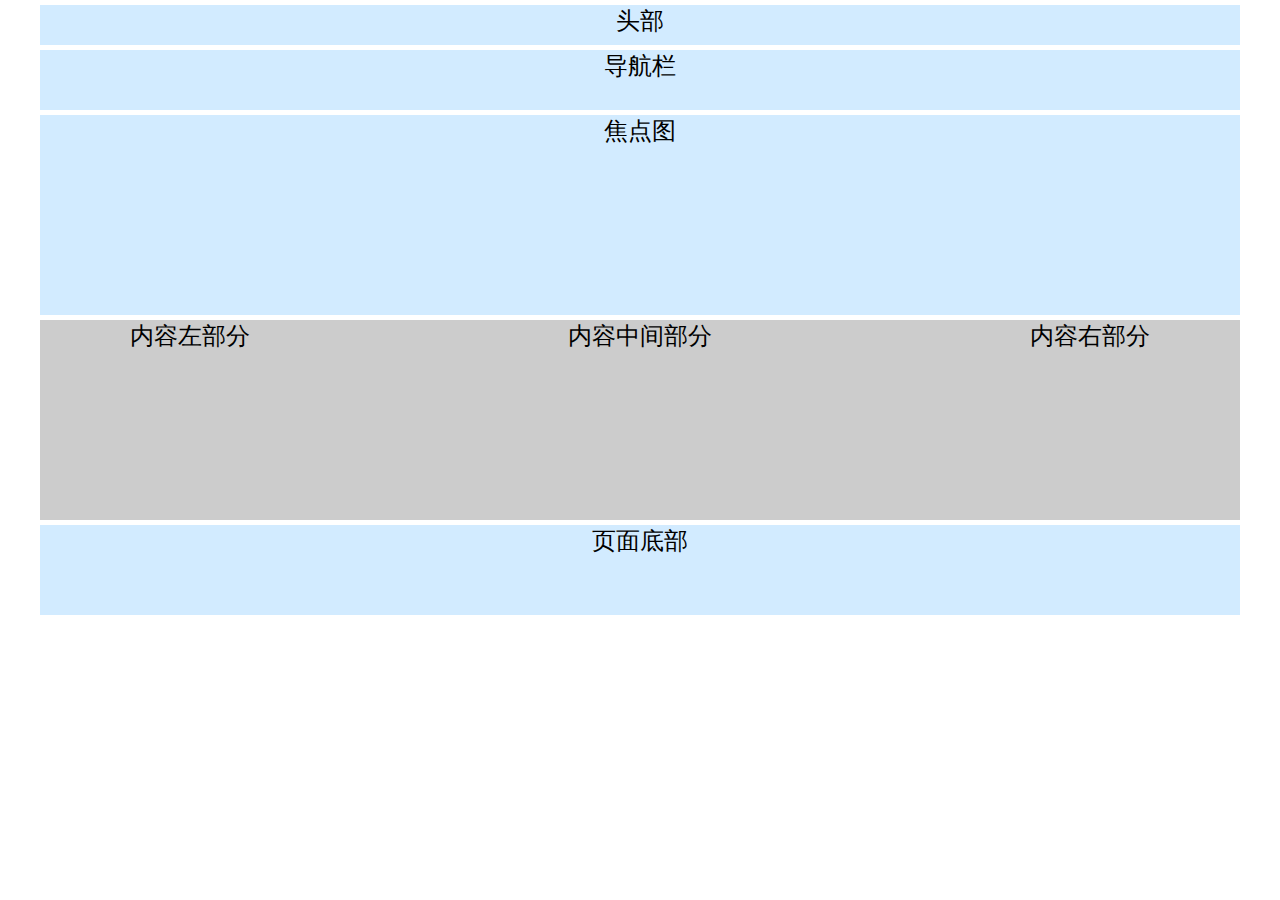
<file: 2.html>
<!doctype html>
<html>
<head>
<meta charset="utf-8">
<title>三列布局</title>
<style type="text/css">
    body{
        margin: 0;
        padding: 0;
        font-size: 24px;
        text-align: center;
    }
    div{
        width: 1200px;
        margin: 5px auto;
        background: #D2EBFF;

    }
    #top{height: 40px;}
    #nav{height: 60px;}
    #banner{height: 200px;}
    #content{height: 200px;}
    .content_left{
        width: 300px;
        height: 200px;
        background-color: #CCC;
        float: left;
        margin: 0;
    }
.content_middle{
        width: 600px;
        height: 200px;
        background-color: #CCC;
        float: left;
        margin: 0;
    }
    .content_right{
        width: 300px;
        height: 200px;
        background-color: #CCC;
        float: right;
        margin: 0;
    }
    #footer{height: 90px;}
</style>
</head>

<body>
    <div id="top">头部</div>
    <div id="nav">导航栏</div>
    <div id="banner">焦点图</div>
    <div id="content">
        <div class="content_left">内容左部分</div>
        <div class="content_middle">内容中间部分</div>
        <div class="content_right">内容右部分</div>
    </div>
    <div id="footer">页面底部</div>
</body>
</html>
</file>
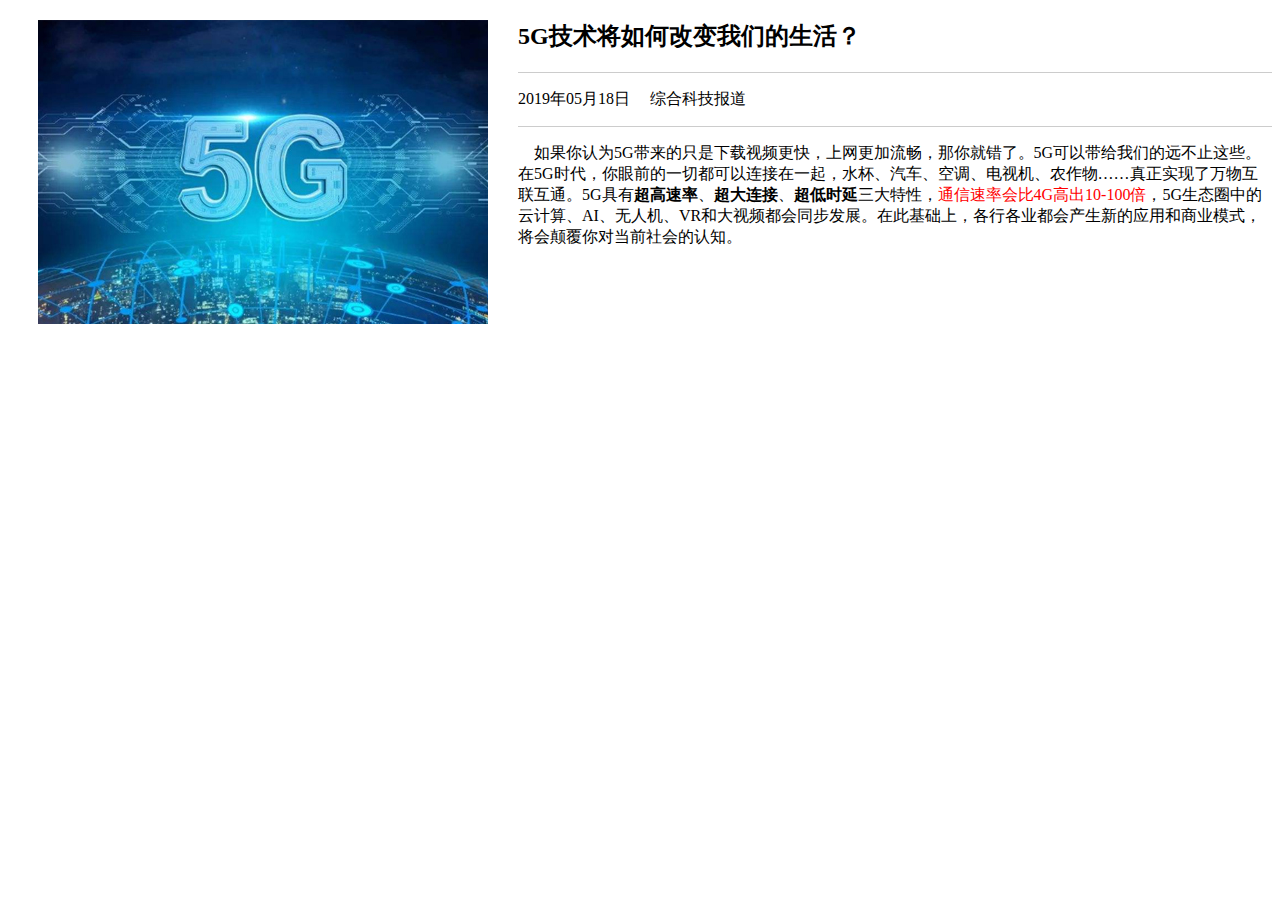
<file: 作业1.html>
<!doctype html>
<html>
<head>
<meta charset="utf-8">
<title>图文混排新闻</title>
</head>
<body>
<img src="images/jieduan.jpg" alt="html5图文混排页面" align="left" hspace="30"/>
<h2><fon face="微软雅黑" size="6" color="#545454">5G技术将如何改变我们的生活？</font></h2>
<hr color="#CCCCCC" size="1" />
<p>
	<fon color="#FF0000" face="楷体">
        <time datetime="2019-5-18">
        2019年05月18日
        </time>
    </fon>
	<fon color="#3366CC" face="楷体">
    	&nbsp;&nbsp;&nbsp;&nbsp;综合科技报道
    </fon>
</p>
<hr color="#CCCCCC" size="1" />
<p>
	<fon size="2" color="#515151">
    	&nbsp;&nbsp;&nbsp;&nbsp;如果你认为5G带来的只是下载视频更快，上网更加流畅，那你就错了。5G可以带给我们的远不止这些。在5G时代，你眼前的一切都可以连接在一起，水杯、汽车、空调、电视机、农作物……真正实现了万物互联互通。5G具有<strong>超高速率</strong>、<strong>超大连接</strong>、<strong>超低时延</strong>三大特性，<font color="#FF0000">通信速率会比4G高出10-100倍</font>，5G生态圈中的云计算、AI、无人机、VR和大视频都会同步发展。在此基础上，各行各业都会产生新的应用和商业模式，将会颠覆你对当前社会的认知。
    </fon>
</p>
</body>
</html>
</file>
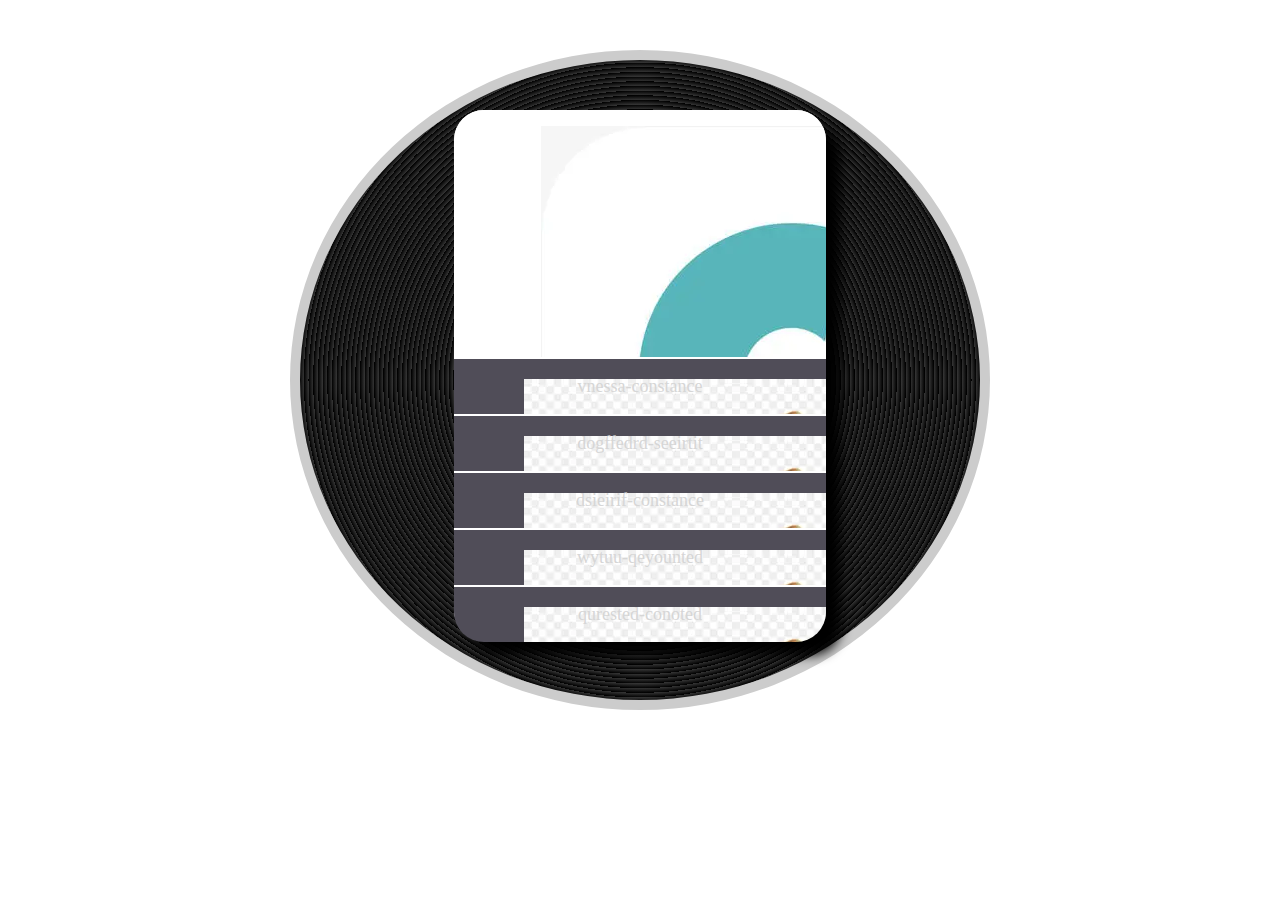
<file: 作业4.html>
<!DOCTYPE html>
<html lang="en">
<head>
    <meta charset="UTF-8">
    <meta http-equiv="X-UA-Compatible" content="IE=edge">
    <meta name="viewport" content="width=device-width, initial-scale=1.0">
    <title>yinyue</title>
    <link rel="stylesheet" href="css/style05.css" type="text/css">
</head>
<body>
    <div class="bg">
        <div class="sheet">
        <p class="tp"></p>
        <p>vnessa-constance</p>
        <p>dogffedrd-seeirtit</p>
        <p>dsieirif-constance</p>
        <p>wytuu-qeyounted</p>
        <p class="yj">qurested-conoted</p>
    </div>
</div>
</body>
</html>
</file>
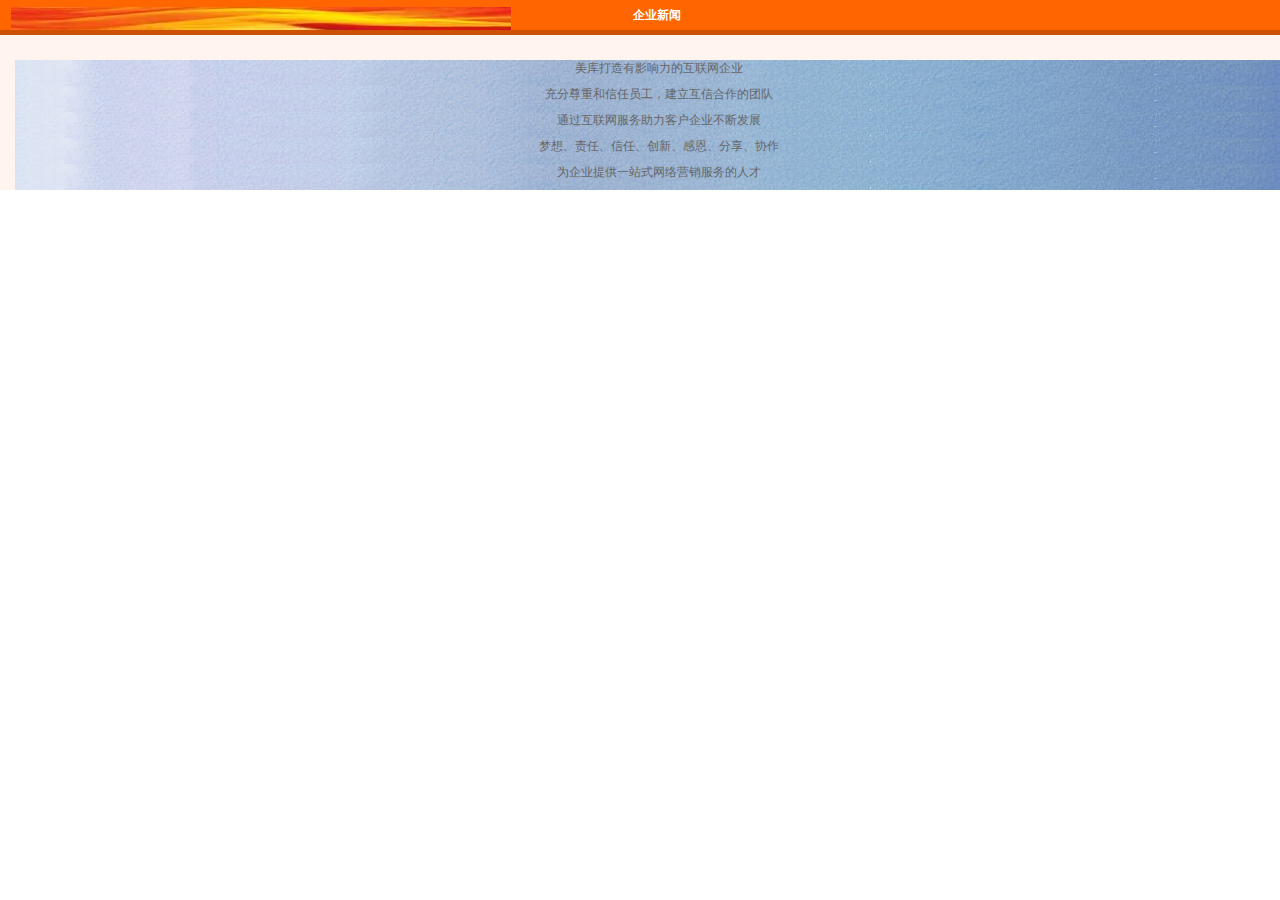
<file: 作业5.html>
<!DOCTYPE html>
<html lang="en">
<head>
    <meta charset="UTF-8">
    <meta http-equiv="X-UA-Compatible" content="IE=edge">
    <meta name="viewport" content="width=device-width, initial-scale=1.0">
    <title>企业新闻</title>
    <link rel="stylesheet" href="css/新闻.css" type="text/css">
</head>
<body>
    <div calss = "all">
        <h2 class="head">企业新闻</h2>
        <ul class="content">
            <li type="circle"><a href="#">美库打造有影响力的互联网企业</a></li>
            <li type="circle"><a href="#">充分尊重和信任员工，建立互信合作的团队</a></li>
            <li type="circle"><a href="#">通过互联网服务助力客户企业不断发展</a></li>
            <li type="circle"><a href="#">梦想、责任、信任、创新、感恩、分享、协作</a></li>
            <li type="circle"><a href="#" >为企业提供一站式网络营销服务的人才</a></li>
        
        </ul>
    </div>
    
</body>
</html>
</file>
<file: css/style05.css>
@charset "utf-8";
/* CSS Document */
/*重置浏览器的默认样式*/
*{
	margin:0;
	padding: 0;
}
/*整体控制歌曲排行版模块*/
.bg{
	width:600px; 
	height:550px; 
	background-image:repeating-radial-gradient(circle at 50% 50%,#333,#000 1%);
	margin:50px auto; 
	padding:40px;  
	border-radius:50%;
	padding-top:50px;
	border:10px solid #ccc;
	}
/*歌曲排名部分*/	
.sheet{
	width:372px; 
	height:530px; 
	background:#fff; 
	border-radius:30px; 
	box-shadow:15px 15px 12px #000; 
	margin:0 auto;}
.sheet p{
	width:372px; 
	height:55px; 
	background:#504d58 url(/images/yinfu.png) no-repeat 70px 20px; 
	margin-bottom:2px;
	font-size:18px; 
	color:#d6d6d6; 
	line-height:55px; 
	text-align:center; 
	font-family:"微软雅黑";
	}
/*需要单独控制的列表项*/		
.sheet .tp{
	width:372px; 
	height:247px;
	background:#fff; 
	background-image:url(/images/yinyue.jpg),url(/images/wenzi.jpg);
	background-repeat:no-repeat;
	background-position:87px 16px,99px 192px;
	border-radius:30px 30px 0 0;
	}
.sheet .yj{border-radius:0 0 30px 30px;}
</file>
<file: css/新闻.css>
@charset "utf-8";
/* CSS Document */
/*全局控制*/
body{font-size:12px; font-family:"宋体"; color:#222;}
/*重置浏览器的默认样式*/
body,h2,ul,li{ padding:0; margin:0; list-style:none;}
.all{            /*控制最外层的大盒子*/
	width:300px;
	height:200px;
	margin:20px auto;
}
	.head{
		font-size:12px;
		color:#fff;
		height:30px;
		line-height:30px;
		border-bottom:5px solid #cc5200;     /*单独定义下边框进行覆盖*/
		background:#f60 url(/images/标题.jpg) no-repeat 11px 7px;
		padding-left:34px;
		text-align: center;
	}
.content{
	padding:25px 0 0 15px;
	background:#fff5ee;
	}
.content li{
	height:26px;
	background:url(/images/背景.jpg) no-repeat left top;
	padding-left:22px;
	text-align: center;

}
.content li a:link,.content li a:visited{   /*未点击和点击后的样式*/
	color:#666;
	text-decoration:none;
}                                           
.content li a:hover{                       /*鼠标移上时的样式*/
	color:#F60;
}
</file>
